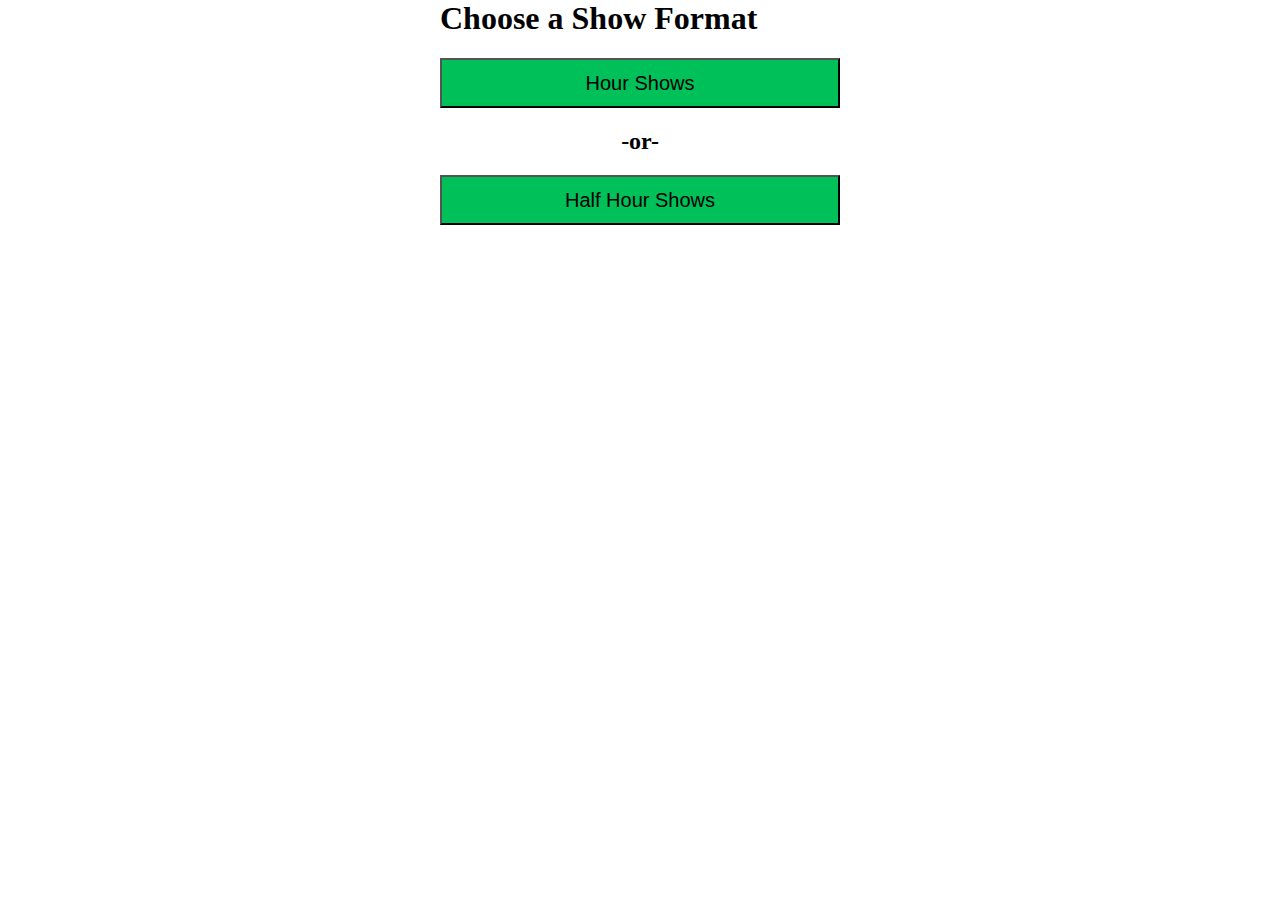
<file: index.html>
<!DOCTYPE>
<html>
    <head>
        <title>Choose a Show Format</title>
        <link rel="stylesheet" href="style/play_shows_style.css"/>
    </head>
    <body>
        <h1>Choose a Show Format</h1>
        <button class="center" onclick="window.location='six-hour-long-shows.html';">Hour Shows</button>
        <h2 class="center">-or-</h2>
        <button onclick="window.location='twelve-half-hour-shows.html';">Half Hour Shows</button>
    </body>
</html>
</file>
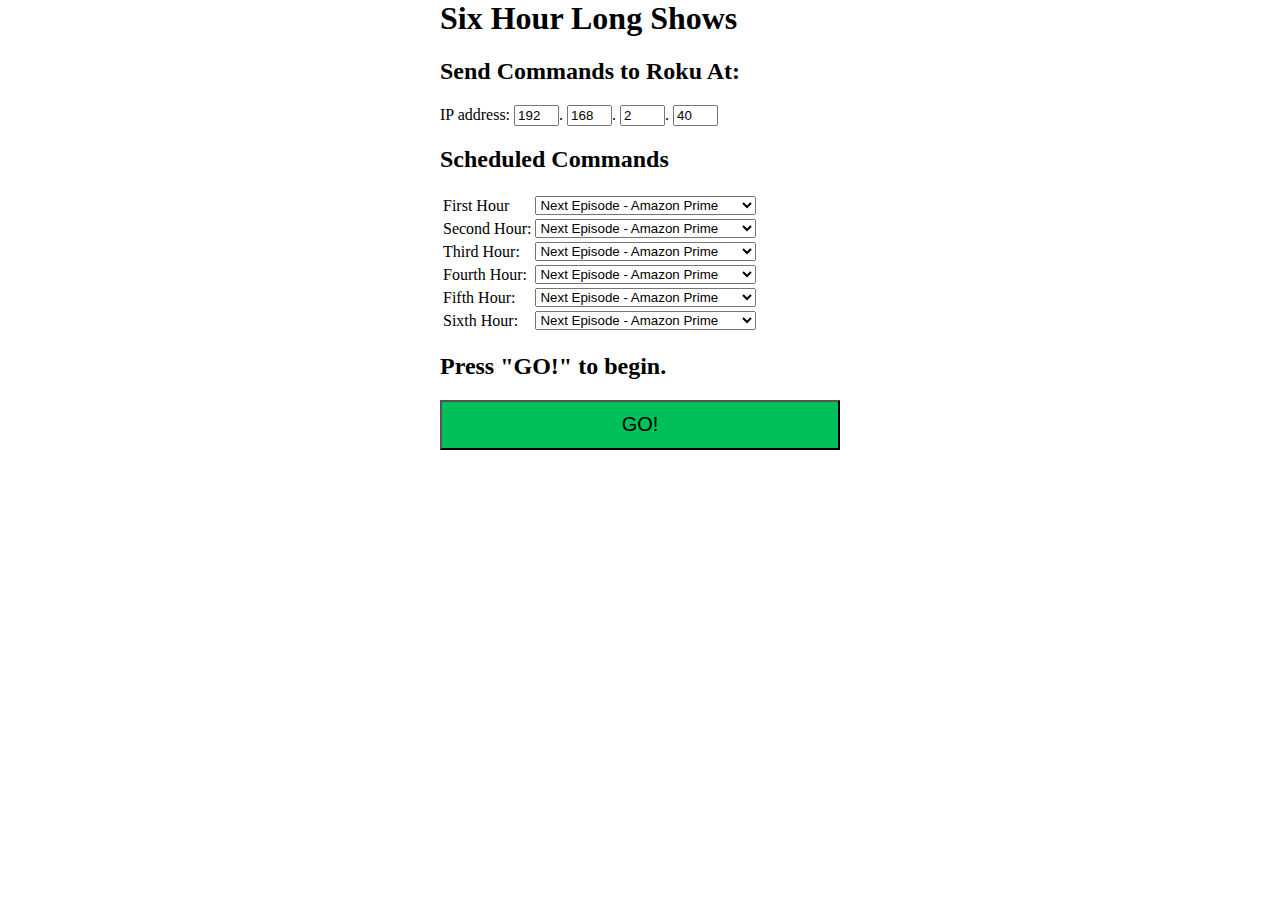
<file: six-hour-long-shows.html>
<!doctype>
<head>
    <title>Six Hour Long Shows</title>
    <script src="scripts/jquery.min.js"></script>
    <script src="scripts/Roku.js"></script>
    <script src="scripts/play_shows_logic.js"></script>
    <link rel="stylesheet" href="style/play_shows_style.css"/>
</head>
<body>
    <h1>Six Hour Long Shows</h1>
    <h2>Send Commands to Roku At:</h2>
    <label>IP address:</label>
        <input class="ip" id="ip1" type="number" min="0" max="255" value="192"/>.
        <input class="ip" id="ip2" type="number" min="0" max="255" value="168"/>.
        <input class="ip" id="ip3" type="number" min="0" max="255" value="2"/>.
        <input class="ip" id="ip4" type="number" min="0" max="255" value="40"/><br/>
    
    <h2>Scheduled Commands</h2>
    <table>
        <tr>
            <td><label>First Hour</label></td>
            <td><select class="action_selector" minute_delay="000"></select></td>
        </tr>
        <tr>    
            <td><label>Second Hour:</label></td>
            <td><select class="action_selector" minute_delay="060"></select></td>
        </tr>
        <tr>
            <td><label>Third Hour:</label></td>
            <td><select class="action_selector" minute_delay="120"></select></td>
        </tr>
        <tr>
            <td><label>Fourth Hour:</label></td>
            <td><select class="action_selector" minute_delay="180"></select></td>
        </tr>
        <tr>
            <td><label>Fifth Hour:</label></td>
            <td><select class="action_selector" minute_delay="240"></select></td>
        </tr>
        <tr>
            <td><label>Sixth Hour:</label></td>
            <td><select class="action_selector" minute_delay="300"></select></td>
        </tr>
    </table>
    
    
    <h2>Press "GO!" to begin.</h2>
    <button id="go">GO!</button>
</body>
</file>
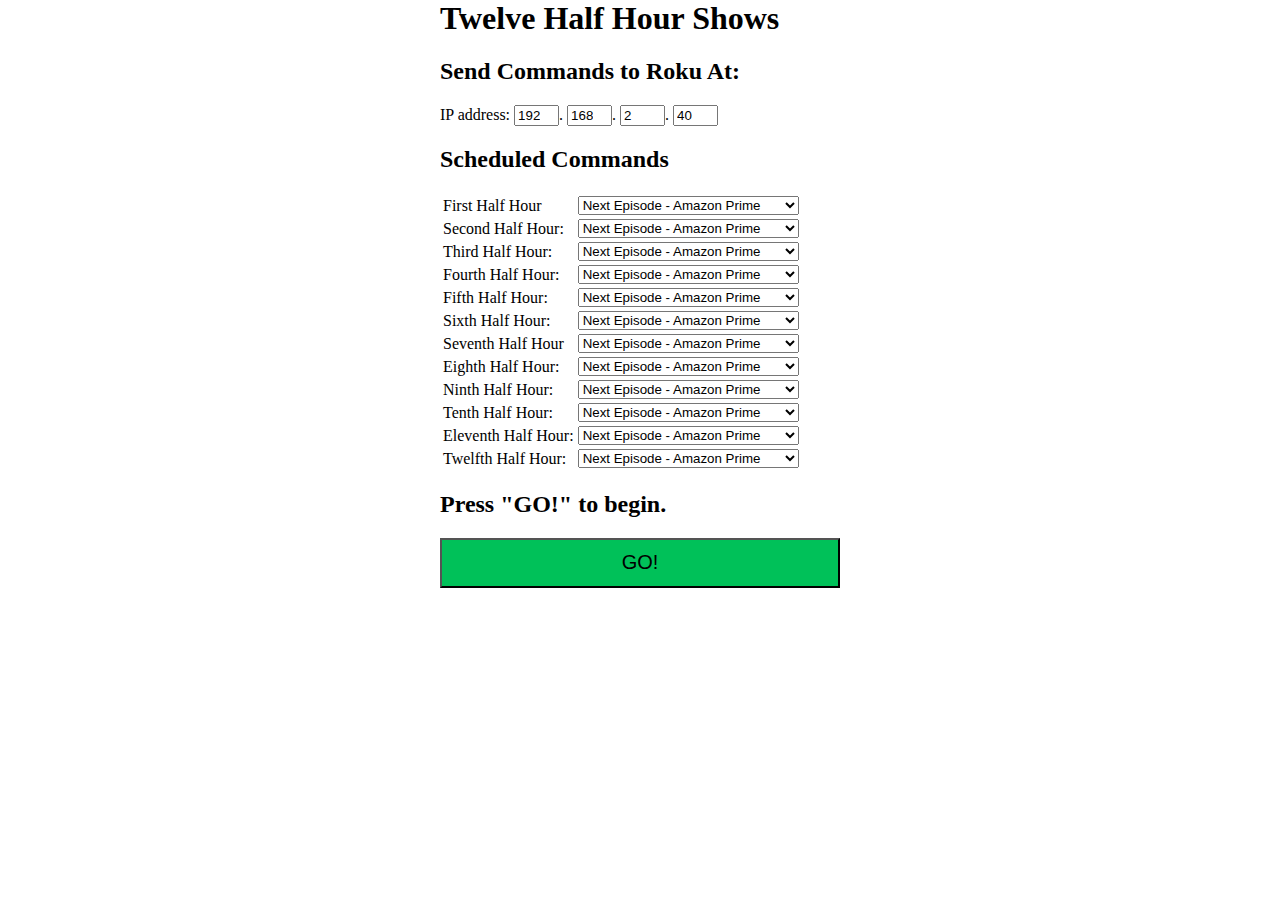
<file: twelve-half-hour-shows.html>
<!doctype>
<head>
    <title>Twelve Half Hour Shows</title>
    <script src="scripts/jquery.min.js"></script>
    <script src="scripts/Roku.js"></script>
    <script src="scripts/play_shows_logic.js"></script>
    <link rel="stylesheet" href="style/play_shows_style.css"/>
</head>
<body>
    <h1>Twelve Half Hour Shows</h1>
    <h2>Send Commands to Roku At:</h2>
    <label>IP address:</label>
        <input class="ip" id="ip1" type="number" min="0" max="255" value="192"/>.
        <input class="ip" id="ip2" type="number" min="0" max="255" value="168"/>.
        <input class="ip" id="ip3" type="number" min="0" max="255" value="2"/>.
        <input class="ip" id="ip4" type="number" min="0" max="255" value="40"/><br/>
    
    <h2>Scheduled Commands</h2>
    <table>
        <tr>
            <td><label>First Half Hour</label></td>
            <td><select class="action_selector" minute_delay="000"></select></td>
        </tr>
        <tr>    
            <td><label>Second Half Hour:</label></td>
            <td><select class="action_selector" minute_delay="030"></select></td>
        </tr>
        <tr>
            <td><label>Third Half Hour:</label></td>
            <td><select class="action_selector" minute_delay="060"></select></td>
        </tr>
        <tr>
            <td><label>Fourth Half Hour:</label></td>
            <td><select class="action_selector" minute_delay="090"></select></td>
        </tr>
        <tr>
            <td><label>Fifth Half Hour:</label></td>
            <td><select class="action_selector" minute_delay="120"></select></td>
        </tr>
        <tr>
            <td><label>Sixth Half Hour:</label></td>
            <td><select class="action_selector" minute_delay="150"></select></td>
        </tr>
        <tr>
            <td><label>Seventh Half Hour</label></td>
            <td><select class="action_selector" minute_delay="180"></select></td>
        </tr>
        <tr>    
            <td><label>Eighth Half Hour:</label></td>
            <td><select class="action_selector" minute_delay="210"></select></td>
        </tr>
        <tr>
            <td><label>Ninth Half Hour:</label></td>
            <td><select class="action_selector" minute_delay="240"></select></td>
        </tr>
        <tr>
            <td><label>Tenth Half Hour:</label></td>
            <td><select class="action_selector" minute_delay="270"></select></td>
        </tr>
        <tr>
            <td><label>Eleventh Half Hour:</label></td>
            <td><select class="action_selector" minute_delay="300"></select></td>
        </tr>
        <tr>
            <td><label>Twelfth Half Hour:</label></td>
            <td><select class="action_selector" minute_delay="330"></select></td>
        </tr>
    </table>
    
    
    <h2>Press "GO!" to begin.</h2>
    <button id="go">GO!</button>
</body>
</file>
<file: style/play_shows_style.css>
body{
    width: 400;
    margin: 0 auto;
}
.done {
    background: #00c159;
}
.ip {
    width: 45px;
}
button {
    background: #00c159;
    height: 50px;
    width: 100%;
    font-size: 20;
    align-self: center;
}
.center{
    align-self: center;
    text-align: center;
    align-content: center;
    align-items: center;
}
</file>
